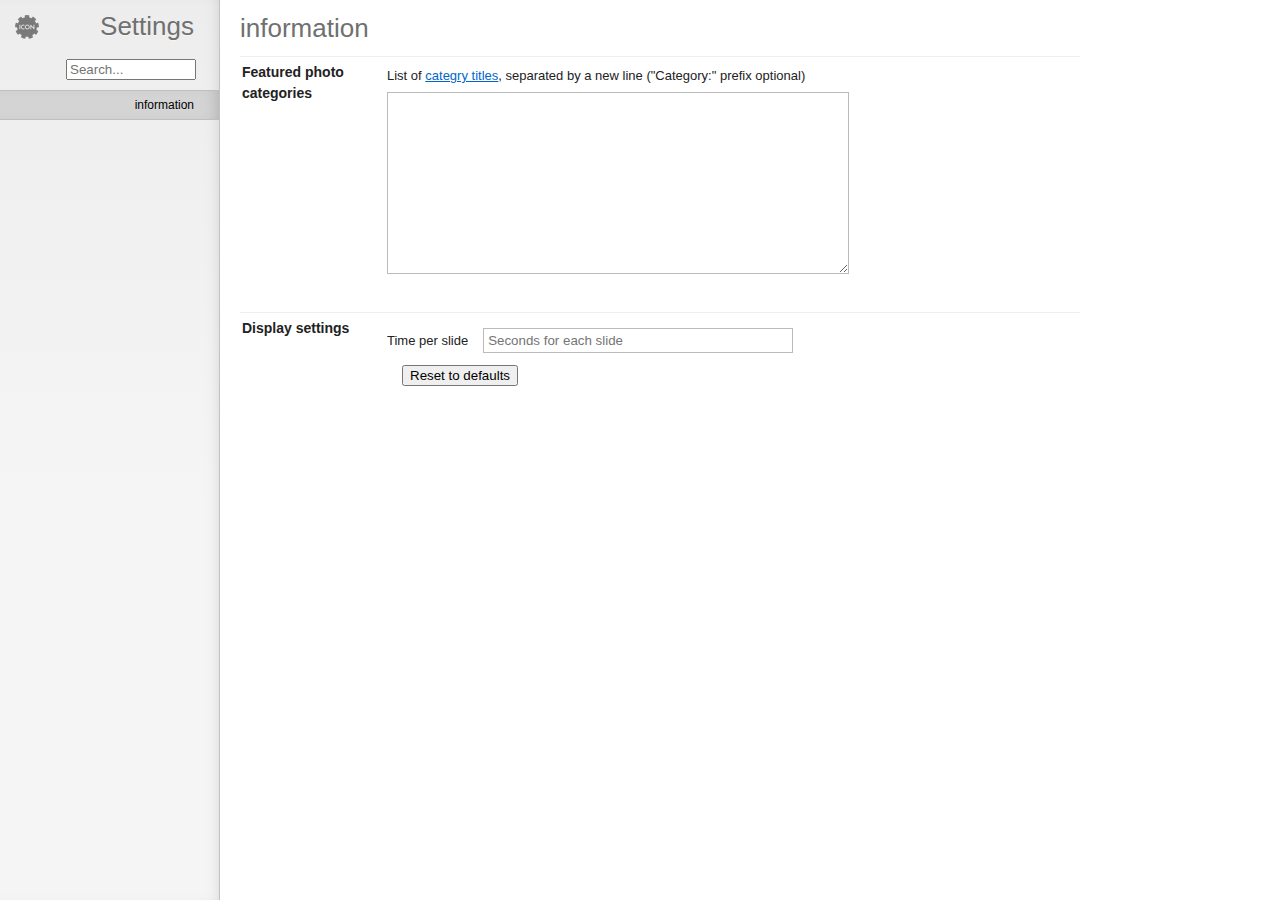
<file: src/options_custom/index.html>
<!--
// Copyright (c) 2011 Frank Kohlhepp
// https://github.com/frankkohlhepp/fancy-settings
// License: LGPL v2.1
-->
<!DOCTYPE html>
<html>
    <head>
        <meta charset="utf-8">
        <title id="title"></title>
        
        <!-- Stylesheets -->
        <link id="favicon" rel="icon" href="">
        <link rel="stylesheet" href="lib/default.css" media="screen">
        <link rel="stylesheet" href="css/main.css" media="screen">
        <link rel="stylesheet" href="css/setting.css" media="screen">
        <link rel="stylesheet" href="custom.css" media="screen">
        
        <!-- JavaScripts -->
        
        <script src="lib/mootools-core.js"></script>
        <script src="lib/store.js"></script>
        <script src="js/classes/tab.js"></script>
        <script src="js/classes/setting.js"></script>
        <script src="js/classes/search.js"></script>
        <script src="js/classes/fancy-settings.js"></script>
        <script src="i18n.js"></script>
        <script src="js/i18n.js"></script>
        <script src="manifest.js"></script>
        <script src="settings.js"></script>
    </head>
    <body class="no-select">
        <div id="sidebar" class="fancy">
            <img id="icon" src="" alt=""><h1 id="settings-label"></h1>
            <div id="tab-container">
                <div id="search-container" class="tab">
                    <input id="search" type="search" placeholder="">
                </div>
            </div>
        </div>
        <div id="content">
            <div id="search-result-container" class="tab-content">
                <h2 id="search-label"></h2>
            </div>
        </div>
    </body>
</html>
</file>
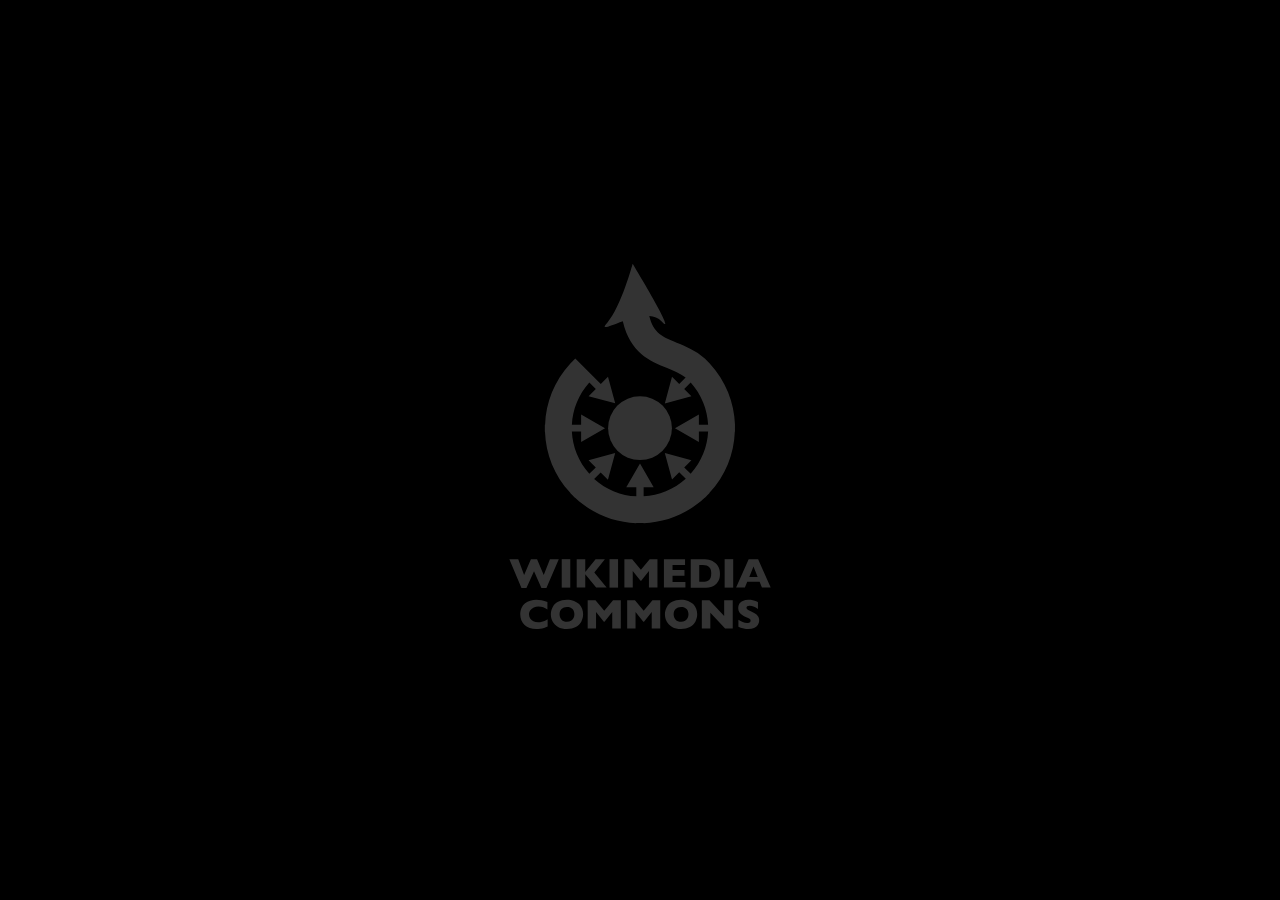
<file: src/override/override.html>
<!DOCTYPE html>
<html>
<head>
    <script src="../../src/options_custom/lib/store.js"></script>
    <script src="../../js/jquery/jquery.min.js"></script>
    <script src="../../js/vegas/vegas.js"></script>
    <script src="../../js/app.js"></script>
    <link rel="stylesheet" href="../../css/vegas/vegas.css">
    <link rel="stylesheet" href="../../css/app.css">
    <title>New Tab</title>
</head>
<body>
    <p id="fill">&nbsp;</p>
    <div id="credits-container">
        <p id="credits"><a id="filename" href="#"></a> by <a id="author" href="#"></a><br /><span id="rights"></span></p>
    </div>
</body>
</html>
</file>
<file: src/options_custom/css/main.css>
/*
// Copyright (c) 2011 Frank Kohlhepp
// https://github.com/frankkohlhepp/fancy-settings
// License: LGPL v2.1
*/
.fancy {
    text-shadow: #F5F5F5 0 1px 0;
}

#sidebar {
    position: absolute;
    background-color: #EDEDED;
    background-image: linear-gradient(top, #EDEDED, #F5F5F5);
    background-image: -webkit-gradient(
        linear,
        left top,
        left 500,
        color-stop(0, #EDEDED),
        color-stop(1, #F5F5F5)
    );
    background-image: -moz-linear-gradient(
        center top,
        #EDEDED 0%,
        #F5F5F5 100%
    );
    background-image: -o-linear-gradient(top, #EDEDED, #F5F5F5);
    width: 219px;
    top: 0;
    left: 0;
    bottom: 0;
    border-right: 1px solid #C2C2C2;
    box-shadow: inset -8px 0 30px -30px black;
}

#icon {
    position: absolute;
    width: 30px;
    height: 30px;
    top: 12px;
    left: 12px;
}

#sidebar h1 {
    position: absolute;
    top: 13px;
    right: 25px;
    font-size: 26px;
    color: #707070;
}

#tab-container {
    position: absolute;
    top: 50px;
    left: 0;
    right: 0;
    bottom: 0;
    overflow-y: auto;
    overflow-x: hidden;
    text-align: right;
}

#tab-container .tab {
    height: 28px;
    padding-right: 25px;
    border-top: 1px solid transparent;
    border-bottom: 1px solid transparent;
    font-size: 12px;
    line-height: 28px;
    color: #808080;
    cursor: pointer;
}

#search-container {
    margin-top: 5px;
    margin-bottom: 5px;
    padding-right: 23px !important;
    cursor: default !important;
}

#search-container input {
    width: 130px;
}

#tab-container .tab.active, body.searching #search-container {
    background-color: #D4D4D4;
    border-color: #BFBFBF;
    color: black;
    text-shadow: #DBDBDB 0 1px 0;
    box-shadow: inset -12px 0 30px -30px black;
}

body.searching #tab-container .tab.active {
    background-color: transparent;
    border-color: transparent;
    color: #808080;
    text-shadow: inherit;
    box-shadow: none;
}

#content {
    position: absolute;
    top: 0;
    left: 220px;
    right: 0;
    bottom: 0;
    overflow: auto;
}

.tab-content {
    display: none;
    position: absolute;
    width: 840px;
    top: 0;
    left: 0;
    bottom: 0;
    padding: 20px;
    padding-top: 15px;
}

body.searching .tab-content {
    display: none !important;
}

body.searching #search-result-container {
    display: block !important;
}

body.measuring .tab-content, body.measuring #search-result-container {
    display: block !important;
    opacity: 0;
    overflow: hidden;
}
</file>
<file: src/options_custom/css/setting.css>
/*
// Copyright (c) 2011 Frank Kohlhepp
// https://github.com/frankkohlhepp/fancy-settings
// License: LGPL v2.1
*/
.tab-content h2 {
    margin: 0;
    padding-bottom: 5px;
    font-size: 26px;
    color: #707070;
    line-height: 1;
}

.setting.group {
    border-top: 1px solid #EEEEEE;
    margin-top: 10px;
    padding-top: 5px;
    padding-left: 2px;
}

.setting.group-name {
    width: 140px;
    padding: 0;
    font-size: 14px;
    font-weight: bold;
    vertical-align: top;
}

.setting.bundle {
    max-width: 600px;
    margin-bottom: 5px;
}

.setting.bundle.list-box {
    margin-bottom: 10px;
}

.setting.label.radio-buttons + .setting.container.radio-buttons {
    margin-top: 3px;
}

.setting.label, .setting.element-label {
    margin-right: 15px;
    font-size: 13px;
    font-weight: normal;
}

.setting.label.checkbox, .setting.element-label {
    margin-left: 5px;
    margin-right: 0;
}

.setting.label.checkbox {
    position: relative;
    top: 1px;
}

.setting.element.slider {
    position: relative;
    width: 150px;
    top: 4px;
}

.setting.element.list-box {
    display: block;
    height: 100px;
    width: 100%;
}

.setting.display.slider {
    margin-left: 5px;
    color: #666666;
}

#nothing-found {
    display: none;
    margin-top: 10px;
    font-size: 18px;
    font-weight: lighter;
    color: #999999;
}
</file>
<file: src/options_custom/custom.css>
/*
// Add your own style rules here, not in css/main.css
// or css/setting.css for easy updating reasons.
*/
</file>
<file: css/vegas/vegas.css>
.vegas-wrapper,
.vegas-overlay,
.vegas-timer,
.vegas-slide,
.vegas-slide-inner {
    background: #000;
    position: absolute;
    top: 0;
    left: 0;
    bottom: 0;
    right: 0;
    overflow: hidden;
    border: none;
    padding: 0;
    margin: 0;
}

.vegas-overlay {
    opacity: .5;
    background: transparent url(overlays/02.png) center center repeat;
}

.vegas-timer {
    top: auto;
    bottom: 0;
    height: 2px;
}
    .vegas-timer-progress {
        width: 0%;
        height: 100%;
        background: yellowgreen;
        -webkit-transition: width ease-out;
                transition: width ease-out;
    }
        .vegas-timer-running .vegas-timer-progress {
            width: 100%;
        }

.vegas-slide,
.vegas-slide-inner {
    margin: 0;
    padding: 0;
    background: transparent center center no-repeat;
    -webkit-transform: translateZ(0);
            transform: translateZ(0);
}

body .vegas-container {
    overflow: hidden !important;
    position: relative;
}
    
.vegas-video {
    min-width: 100%; 
    min-height: 100%;
    width: auto; 
    height: auto;
}

body.vegas-container {
    overflow: auto;
    position: static;
    z-index: -2;
}
    body.vegas-container > .vegas-timer,
    body.vegas-container > .vegas-overlay,
    body.vegas-container > .vegas-slide {
        position: fixed;
        z-index: -1;
    }

    /* Target Safari IOS7+ in order to add 76px */
    _::full-page-media, _:future, 
    :root body.vegas-container > .vegas-slide,
    :root body.vegas-container > .vegas-overlay {
        bottom: -76px;
    }

/*************************
    Transitions
 *************************/

/* fade */
.vegas-transition-fade,
.vegas-transition-fade2 {
    opacity: 0;
    background-color: #000;
}

.vegas-transition-fade-in,
.vegas-transition-fade2-in {
    opacity: 1;
    background-color: #000;
}

.vegas-transition-fade2-out {
    opacity: 0;
}

/* blur */
.vegas-transition-blur,
.vegas-transition-blur2 {
    opacity: 0;
    -webkit-filter: blur(32px);
            filter: blur(32px);
}

.vegas-transition-blur-in,
.vegas-transition-blur2-in {
    opacity: 1;
    -webkit-filter: blur(0px);
            filter: blur(0px);
}

.vegas-transition-blur2-out {
    opacity: 0;
}

/* flash */
.vegas-transition-flash,
.vegas-transition-flash2 {
    opacity: 0;
    -webkit-filter: brightness(25);
            filter: brightness(25);
}

.vegas-transition-flash-in,
.vegas-transition-flash2-in {
    opacity: 1;
    -webkit-filter: brightness(1);
            filter: brightness(1);
}

.vegas-transition-flash2-out {
    opacity: 0;
    -webkit-filter: brightness(25);
            filter: brightness(25);
}

/* negative */
.vegas-transition-negative,
.vegas-transition-negative2 {
    opacity: 0;
    -webkit-filter: invert(100%);
            filter: invert(100%);
}

.vegas-transition-negative-in,
.vegas-transition-negative2-in {
    opacity: 1;
    -webkit-filter: invert(0);
            filter: invert(0);
}

.vegas-transition-negative2-out {
    opacity: 0;
    -webkit-filter: invert(100%);
            filter: invert(100%);
}

/* burn */
.vegas-transition-burn,
.vegas-transition-burn2 {
    opacity: 0;
    -webkit-filter: contrast(1000%) saturate(1000%);
            filter: contrast(1000%) saturate(1000%);
}

.vegas-transition-burn-in,
.vegas-transition-burn2-in {
    opacity: 1;
    -webkit-filter: contrast(100%) saturate(100%);
            filter: contrast(100%) saturate(100%);
}

.vegas-transition-burn2-out {
    opacity: 0;
    -webkit-filter: contrast(1000%) saturate(1000%);
            filter: contrast(1000%) saturate(1000%);
}

/* slideLeft */
.vegas-transition-slideLeft,
.vegas-transition-slideLeft2 {
    -webkit-transform: translateX(100%);
        -ms-transform: translateX(100%);
            transform: translateX(100%);
}

.vegas-transition-slideLeft-in,
.vegas-transition-slideLeft2-in {
    -webkit-transform: translateX(0%);
        -ms-transform: translateX(0%);
            transform: translateX(0%); 
}

.vegas-transition-slideLeft2-out {
    -webkit-transform: translateX(-100%);
        -ms-transform: translateX(-100%);
            transform: translateX(-100%);
}

/* slideRight */
.vegas-transition-slideRight,
.vegas-transition-slideRight2 {
    -webkit-transform: translateX(-100%);
        -ms-transform: translateX(-100%);
            transform: translateX(-100%);
}

.vegas-transition-slideRight-in,
.vegas-transition-slideRight2-in {
    -webkit-transform: translateX(0%);
        -ms-transform: translateX(0%);
            transform: translateX(0%); 
}

.vegas-transition-slideRight2-out {
    -webkit-transform: translateX(100%);
        -ms-transform: translateX(100%);
            transform: translateX(100%);
}

/* slideUp */
.vegas-transition-slideUp,
.vegas-transition-slideUp2 {
    -webkit-transform: translateY(100%);
        -ms-transform: translateY(100%);
            transform: translateY(100%);
}

.vegas-transition-slideUp-in,
.vegas-transition-slideUp2-in {
    -webkit-transform: translateY(0%);
        -ms-transform: translateY(0%);
            transform: translateY(0%); 
}

.vegas-transition-slideUp2-out {
    -webkit-transform: translateY(-100%);
        -ms-transform: translateY(-100%);
            transform: translateY(-100%);
}

/* slideDown */
.vegas-transition-slideDown,
.vegas-transition-slideDown2 {
    -webkit-transform: translateY(-100%);
        -ms-transform: translateY(-100%);
            transform: translateY(-100%);
}

.vegas-transition-slideDown-in,
.vegas-transition-slideDown2-in {
    -webkit-transform: translateY(0%);
        -ms-transform: translateY(0%);
            transform: translateY(0%); 
}

.vegas-transition-slideDown2-out {
    -webkit-transform: translateY(100%);
        -ms-transform: translateY(100%);
            transform: translateY(100%);
}

/* zoomIn */
.vegas-transition-zoomIn,
.vegas-transition-zoomIn2 {
    -webkit-transform: scale(0);
        -ms-transform: scale(0);
            transform: scale(0);
    opacity: 0;
}

.vegas-transition-zoomIn-in,
.vegas-transition-zoomIn2-in {
    -webkit-transform: scale(1);
        -ms-transform: scale(1);
            transform: scale(1);
    opacity: 1;
}

.vegas-transition-zoomIn2-out {
    -webkit-transform: scale(2);
        -ms-transform: scale(2);
            transform: scale(2);
    opacity: 0;
}

/* zoomOut */
.vegas-transition-zoomOut,
.vegas-transition-zoomOut2 {
    -webkit-transform: scale(2);
        -ms-transform: scale(2);
            transform: scale(2);
    opacity: 0;
}

.vegas-transition-zoomOut-in,
.vegas-transition-zoomOut2-in {
    -webkit-transform: scale(1);
        -ms-transform: scale(1);
            transform: scale(1);
    opacity: 1;
}

.vegas-transition-zoomOut2-out {
    -webkit-transform: scale(0);
        -ms-transform: scale(0);
            transform: scale(0);
    opacity: 0;
}

/* swirlLeft */
.vegas-transition-swirlLeft,
.vegas-transition-swirlLeft2 {
    -webkit-transform: scale(2) rotate(35deg);
        -ms-transform: scale(2) rotate(35deg);
            transform: scale(2) rotate(35deg);
    opacity: 0;
}

.vegas-transition-swirlLeft-in,
.vegas-transition-swirlLeft2-in {
    -webkit-transform: scale(1) rotate(0deg);
        -ms-transform: scale(1) rotate(0deg);
            transform: scale(1) rotate(0deg); 
    opacity: 1;
}

.vegas-transition-swirlLeft2-out {
    -webkit-transform: scale(2) rotate(-35deg);
        -ms-transform: scale(2) rotate(-35deg);
            transform: scale(2) rotate(-35deg);
    opacity: 0;
}

/* swirlRight */
.vegas-transition-swirlRight,
.vegas-transition-swirlRight2 {
    -webkit-transform: scale(2) rotate(-35deg);
        -ms-transform: scale(2) rotate(-35deg);
            transform: scale(2) rotate(-35deg);
    opacity: 0;
}

.vegas-transition-swirlRight-in,
.vegas-transition-swirlRight2-in {
    -webkit-transform: scale(1) rotate(0deg);
        -ms-transform: scale(1) rotate(0deg);
            transform: scale(1) rotate(0deg);
    opacity: 1;
}

.vegas-transition-swirlRight2-out {
    -webkit-transform: scale(2) rotate(35deg);
        -ms-transform: scale(2) rotate(35deg);
            transform: scale(2) rotate(35deg);
    opacity: 0;
}

/*************************
    Animations
 *************************/

.vegas-animation-kenburns {
    -webkit-animation: kenburns ease-out;
            animation: kenburns ease-out;
}
@-webkit-keyframes kenburns {
    0% {
        -webkit-transform: scale(1.5);
                transform: scale(1.5);
    }
    100% {
        -webkit-transform: scale(1);
                transform: scale(1);
    }
}
@keyframes kenburns {
    0% {
        -webkit-transform: scale(1.5);
                transform: scale(1.5);
    }
    100% {
        -webkit-transform: scale(1);
                transform: scale(1);
    }
}

.vegas-animation-kenburnsUp {
    -webkit-animation: kenburnsUp ease-out;
            animation: kenburnsUp ease-out;
}
@-webkit-keyframes kenburnsUp {
    0% {
        -webkit-transform: scale(1.5) translate(0, 10%);
                transform: scale(1.5) translate(0, 10%);
    }
    100% {
        -webkit-transform: scale(1) translate(0, 0);
                transform: scale(1) translate(0, 0);
    }
}
@keyframes kenburnsUp {
    0% {
        -webkit-transform: scale(1.5) translate(0, 10%);
                transform: scale(1.5) translate(0, 10%);
    }
    100% {
        -webkit-transform: scale(1) translate(0, 0);
                transform: scale(1) translate(0, 0);
    }
}

.vegas-animation-kenburnsDown {
    -webkit-animation: kenburnsDown ease-out;
            animation: kenburnsDown ease-out;
}
@-webkit-keyframes kenburnsDown {
    0% {
        -webkit-transform: scale(1.5) translate(0, -10%);
                transform: scale(1.5) translate(0, -10%);
    }
    100% {
        -webkit-transform: scale(1) translate(0, 0);
                transform: scale(1) translate(0, 0);
    }
}
@keyframes kenburnsDown {
    0% {
        -webkit-transform: scale(1.5) translate(0, -10%);
                transform: scale(1.5) translate(0, -10%);
    }
    100% {
        -webkit-transform: scale(1) translate(0, 0);
                transform: scale(1) translate(0, 0);
    }
}

.vegas-animation-kenburnsLeft {
    -webkit-animation: kenburnsLeft ease-out;
            animation: kenburnsLeft ease-out;
}
@-webkit-keyframes kenburnsLeft {
    0% {
        -webkit-transform: scale(1.5) translate(10%, 0);
                transform: scale(1.5) translate(10%, 0);
    }
    100% {
        -webkit-transform: scale(1) translate(0, 0);
                transform: scale(1) translate(0, 0);
    }
}
@keyframes kenburnsLeft {
    0% {
        -webkit-transform: scale(1.5) translate(10%, 0);
                transform: scale(1.5) translate(10%, 0);
    }
    100% {
        -webkit-transform: scale(1) translate(0, 0);
                transform: scale(1) translate(0, 0);
    }
}

.vegas-animation-kenburnsRight {
    -webkit-animation: kenburnsRight ease-out;
            animation: kenburnsRight ease-out;
}
@-webkit-keyframes kenburnsRight {
    0% {
        -webkit-transform: scale(1.5) translate(-10%, 0);
                transform: scale(1.5) translate(-10%, 0);
    }
    100% {
        -webkit-transform: scale(1) translate(0, 0);
                transform: scale(1) translate(0, 0);
    }
}
@keyframes kenburnsRight {
    0% {
        -webkit-transform: scale(1.5) translate(-10%, 0);
                transform: scale(1.5) translate(-10%, 0);
    }
    100% {
        -webkit-transform: scale(1) translate(0, 0);
                transform: scale(1) translate(0, 0);
    }
}

.vegas-animation-kenburnsUpLeft {
    -webkit-animation: kenburnsUpLeft ease-out;
            animation: kenburnsUpLeft ease-out;
}
@-webkit-keyframes kenburnsUpLeft {
    0% {
        -webkit-transform: scale(1.5) translate(10%, 10%);
                transform: scale(1.5) translate(10%, 10%);
    }
    100% {
        -webkit-transform: scale(1) translate(0, 0);
                transform: scale(1) translate(0, 0);
    }
}
@keyframes kenburnsUpLeft {
    0% {
        -webkit-transform: scale(1.5) translate(10%, 10%);
                transform: scale(1.5) translate(10%, 10%);
    }
    100% {
        -webkit-transform: scale(1) translate(0, 0);
                transform: scale(1) translate(0, 0);
    }
}

.vegas-animation-kenburnsUpRight {
    -webkit-animation: kenburnsUpRight ease-out;
            animation: kenburnsUpRight ease-out;
}
@-webkit-keyframes kenburnsUpRight {
    0% {
        -webkit-transform: scale(1.5) translate(-10%, 10%);
                transform: scale(1.5) translate(-10%, 10%);
    }
    100% {
        -webkit-transform: scale(1) translate(0, 0);
                transform: scale(1) translate(0, 0);
    }
}
@keyframes kenburnsUpRight {
    0% {
        -webkit-transform: scale(1.5) translate(-10%, 10%);
                transform: scale(1.5) translate(-10%, 10%);
    }
    100% {
        -webkit-transform: scale(1) translate(0, 0);
                transform: scale(1) translate(0, 0);
    }
}

.vegas-animation-kenburnsDownLeft {
    -webkit-animation: kenburnsDownLeft ease-out;
            animation: kenburnsDownLeft ease-out;
}
@-webkit-keyframes kenburnsDownLeft {
    0% {
        -webkit-transform: scale(1.5) translate(10%, -10%);
                transform: scale(1.5) translate(10%, -10%);
    }
    100% {
        -webkit-transform: scale(1) translate(0, 0);
                transform: scale(1) translate(0, 0);
    }
}
@keyframes kenburnsDownLeft {
    0% {
        -webkit-transform: scale(1.5) translate(10%, -10%);
                transform: scale(1.5) translate(10%, -10%);
    }
    100% {
        -webkit-transform: scale(1) translate(0, 0);
                transform: scale(1) translate(0, 0);
    }
}

.vegas-animation-kenburnsDownRight {
    -webkit-animation: kenburnsDownRight ease-out;
            animation: kenburnsDownRight ease-out;
}
@-webkit-keyframes kenburnsDownRight {
    0% {
        -webkit-transform: scale(1.5) translate(-10%, -10%);
                transform: scale(1.5) translate(-10%, -10%);
    }
    100% {
        -webkit-transform: scale(1) translate(0, 0);
                transform: scale(1) translate(0, 0);
    }
}
@keyframes kenburnsDownRight {
    0% {
        -webkit-transform: scale(1.5) translate(-10%, -10%);
                transform: scale(1.5) translate(-10%, -10%);
    }
    100% {
        -webkit-transform: scale(1) translate(0, 0);
                transform: scale(1) translate(0, 0);
    }
}
</file>
<file: css/app.css>
@import url(http://fonts.googleapis.com/css?family=Open+Sans+Condensed:700);
@import url(http://fonts.googleapis.com/css?family=Lato:100); 
html {
    height: 100%;
}
body {
    font-family: 'Open Sans Condensed', sans-serif;
    background: #000;
    margin: 0;
    background-image: url(../src/commons-watermark.svg);
    background-size: 448px 429px;
    background-attachment: fixed;
    background-position: center;
    background-repeat: no-repeat;
}
 
a {
    color: rgb(164, 196, 233);
    text-decoration: none;
    font-weight: 700;
}
 
a#filename {
    text-transform: capitalize;
    font-family: 'Lato', serif;
    font-weight: 100;
    font-size: 2em;
}
 
a:hover {
    color: rgb(255, 255, 255);
}

span#rights {
    font-size: 0.7em;
}
 
#rights {
    font-family: 'Lato', serif;
    text-align: right;
}
#credits-container {
    padding: 1.2em;
    position: fixed;
    bottom: 0%;
    text-align: left;
    /*background-color: rgba(52, 73, 94, 0.7);
    border-top: 1px solid rgba(255, 255, 255, 0.5);*/
}

#credits {
    text-transform: uppercase;
    padding: .5em;
    font-size: 1.1em;
    color: rgba(248, 240, 233, 0.7);
    background-color: rgba(0, 0, 0, 0.6);
    border-radius: 1px;
    /*width: 200px;*/
    /*text-shadow: -2px -2px 2px rgba(0,0,0,0.05), 2px 2px 2px rgba(0,0,0,0.05), 0 0 10px #000;*/
}

#credits:hover {
    background-color: rgba(0, 0, 0, 0.9);
}
</file>
<file: src/options_custom/lib/default.css>
/*
// Copyright (c) 2007 - 2010 blueprintcss.org
// Modified and extended by Frank Kohlhepp in 2011
// https://github.com/frankkohlhepp/default-css
// License: MIT-license
*/

/*
// Reset the default browser CSS
*/
html {
    margin: 0;
    padding: 0;
    border: 0;
}

body, div, span, object, iframe,
h1, h2, h3, h4, h5, h6, p, blockquote, pre,
a, abbr, acronym, address, code,
del, dfn, em, img, q, dl, dt, dd, ol, ul, li,
fieldset, form, label, legend,
table, caption, tbody, tfoot, thead, tr, th, td,
article, aside, dialog, figure, footer, header,
hgroup, nav, section {
    margin: 0;
    padding: 0;
    border: 0;
    font-family: inherit;
    font-size: 100%;
    font-weight: inherit;
    font-style: inherit;
    vertical-align: baseline;
}

article, aside, dialog, figure, footer, header,
hgroup, nav, section {
    display: block;
}

body {
    background-color: white;
    line-height: 1.5;
}

table {
    border-collapse: separate;
    border-spacing: 0;
}

caption, th, td {
    text-align: left;
    font-weight: normal;
}

table, th, td {
    vertical-align: middle;
}

blockquote:before, blockquote:after, q:before, q:after {
    content: "";
}

blockquote, q {
    quotes: "" "";
}

a img {
    border: none;
}

/*
// Default typography
*/
html {
    font-size: 100.01%;
}

body {
    background-color: white;
    font-family: "Helvetica Neue", Arial, Helvetica, sans-serif;
    font-size: 75%;
    color: #222222;
}

/* Headings */
h1, h2, h3, h4, h5, h6 {
    font-weight: normal;
    color: #111111;
}

h1 {
    margin-bottom: 0.5em;
    font-size: 3em;
    line-height: 1;
}

h2 {
    margin-bottom: 0.75em;
    font-size: 2em;
}

h3 {
    margin-bottom: 1em;
    font-size: 1.5em;
    line-height: 1;
}

h4 {
    margin-bottom: 1.25em;
    font-size: 1.2em;
    line-height: 1.25;
}

h5 {
    margin-bottom: 1.5em;
    font-size: 1em;
    font-weight: bold;
}

h6 {
    font-size: 1em;
    font-weight: bold;
}

h1 img, h2 img, h3 img,
h4 img, h5 img, h6 img {
    margin: 0;
}

/* Text elements */
p {
    margin: 0 0 1.5em;
}

.left {
    float: left !important;
}

p .left {
    margin: 1.5em 1.5em 1.5em 0;
    padding: 0;
}

.right {
    float: right !important;
}

p .right {
    margin: 1.5em 0 1.5em 1.5em;
    padding: 0;
}

a:focus, a:hover {
    color: #0099FF;
}

a {
    color: #0066CC;
    text-decoration: underline;
}

blockquote {
    margin: 1.5em;
    font-style: italic;
    color: #666666;
}

strong, dfn {
    font-weight: bold;
}

em, dfn {
    font-style: italic;
}

sup, sub {
    line-height: 0;
}

abbr, acronym {
    border-bottom: 1px dotted #666666;
}

address {
    margin: 0 0 1.5em;
    font-style: italic;
}

del {
    color: #666666;
}

pre {
    margin: 1.5em 0;
    white-space: pre;
}

pre, code, tt {
    font: 1em "andale mono", "lucida console", monospace;
    line-height: 1.5;
}

/* Lists */
li ul, li ol {
    margin: 0;
}

ul, ol {
    margin: 0 1.5em 1.5em 0;
    padding-left: 1.5em;
}

ul {
    list-style-type: disc;
}

ol {
    list-style-type: decimal;
}

dl {
    margin: 0 0 1.5em 0;
}

dl dt {
    font-weight: bold;
}

dd {
    margin-left: 1.5em;
}

/* Tables */
table {
    width: 100%;
    margin-bottom: 1.4em;
}

th {
    font-weight: bold;
}

table.zebra thead th, table.zebra tfoot th {
    background-color: #BFBFBF;
}

th, td, caption {
    padding: 4px 10px 4px 5px;
}

table.zebra tbody tr:nth-child(even) td, table.zebra tbody tr.even td {
    background-color: #E6E6E6;
}

caption {
    background-color: #EEEEEE;
}

/* Misc classes */
.fancy {
    text-shadow: white 0 1px 0;
}

.bfancy {
    text-shadow: black 0 1px 0;
}

.fancyt {
    text-shadow: white 0 -1px 0;
}

.bfancyt {
    text-shadow: black 0 -1px 0;
}

.no-fancy {
    text-shadow: none;
}

.select {
    cursor: auto;
    user-select: auto;
    -webkit-user-select: auto;
    -moz-user-select: auto;
    -o-user-select: auto;
}

img.select, .select img {
    user-drag: auto;
    -webkit-user-drag: auto;
    -moz-user-drag: auto;
    -o-user-drag: auto;
}

.no-select {
    cursor: default;
    user-select: none;
    -webkit-user-select: none;
    -moz-user-select: none;
    -o-user-select: none;
}

img.no-select, .no-select img {
    user-drag: none;
    -webkit-user-drag: none;
    -moz-user-drag: none;
    -o-user-drag: none;
}

.focus:focus, .focus :focus {
    outline: auto;
}

.no-focus:focus, .no-focus :focus {
    outline: 0;
}

.small {
    margin-bottom: 1.875em;
    font-size: .8em;
    line-height: 1.875em;
}

.large {
    margin-bottom: 1.25em;
    font-size: 1.2em;
    line-height: 2.5em;
}

.show {
    display: block !important;
}

.show-inline {
    display: inline-block !important;
}

.hide {
    display: none;
}

.quiet {
    color: #666666;
}

.loud {
    color: black;
}

.highlight {
    background-color: yellow;
}

.added {
    background-color: #006600;
    color: white;
}

.removed {
    background-color: #990000;
    color: white;
}

.first {
    margin-left: 0;
    padding-left: 0;
}

.last {
    margin-right: 0;
    padding-right: 0;
}

.top {
    margin-top: 0;
    padding-top: 0;
}

.bottom {
    margin-bottom: 0;
    padding-bottom: 0;
}

/*
// Default styling for forms
*/
fieldset {
    margin: 0 0 1.5em 0;
    padding: 0 1.4em 1.4em 1.4em;
    border: 1px solid #CCCCCC;
}

legend {
    margin-top: -0.2em;
    margin-bottom: 1em;
    font-weight: bold;
    font-size: 1.2em;
}

/* Form fields */
input[type=text], input[type=password], textarea {
    background-color: white;
    border: 1px solid #BBBBBB;
}

input[type=text], input[type=password],
textarea, select {
    margin: 0.5em 0;
}

input[type=text], input[type=password] {
    width: 300px;
    padding: 4px;
}

textarea {
    width: 450px;
    height: 170px;
    padding: 5px;
}

/* success, info, notice and error boxes */
.success, .info, .notice, .error {
    margin-bottom: 1em;
    padding: 0.8em;
    border: 2px solid #DDDDDD;
}

.success {
    background-color: #E6EFC2;
    border-color: #C6D880;
    color: #264409;
}

.info {
    background-color: #D5EDF8;
    border-color: #92CAE4;
    color: #205791;
}

.notice {
    background-color: #FFF6BF;
    border-color: #FFD324;
    color: #514721;
}

.error {
    background-color: #FBE3E4;
    border-color: #FBC2C4;
    color: #8A1F11;
}

.success a {
    color: #264409;
}

.info a {
    color: #205791;
}

.notice a {
    color: #514721;
}

.error a {
    color: #8A1F11;
}
</file>
